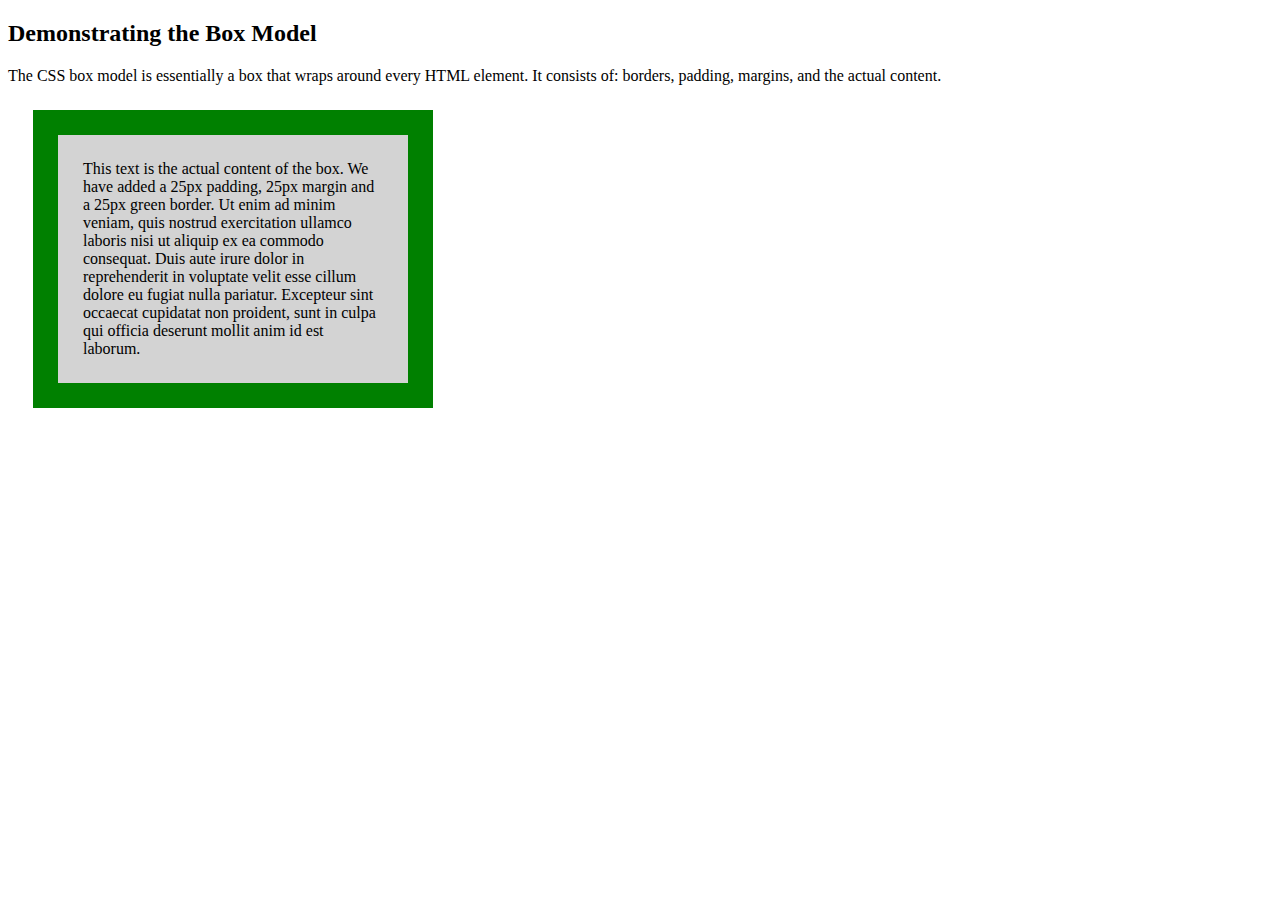
<file: box-model/index.html>
<!DOCTYPE html>
<html lang="en">
    <head>
        <title>Box Model</title>
        <meta charset="UTF-8">
        <meta name="viewport" content="width=device-width, initial-scale=1">
        <link href="./styles.css" rel="stylesheet">
    </head>
   <body>
        <h2>Demonstrating the Box Model</h2>

        <p>The CSS box model is essentially a box that wraps around every HTML element. It consists of: borders, padding, margins, and the actual content.</p>

        <div>This text is the actual content of the box. We have added a 25px padding, 25px margin and a 25px green border. Ut enim ad minim veniam, quis nostrud exercitation ullamco laboris nisi ut aliquip ex ea commodo consequat. Duis aute irure dolor in reprehenderit in voluptate velit esse cillum dolore eu fugiat nulla pariatur. Excepteur sint occaecat cupidatat non proident, sunt in culpa qui officia deserunt mollit anim id est laborum.</div>
    </body>
</html>
</file>
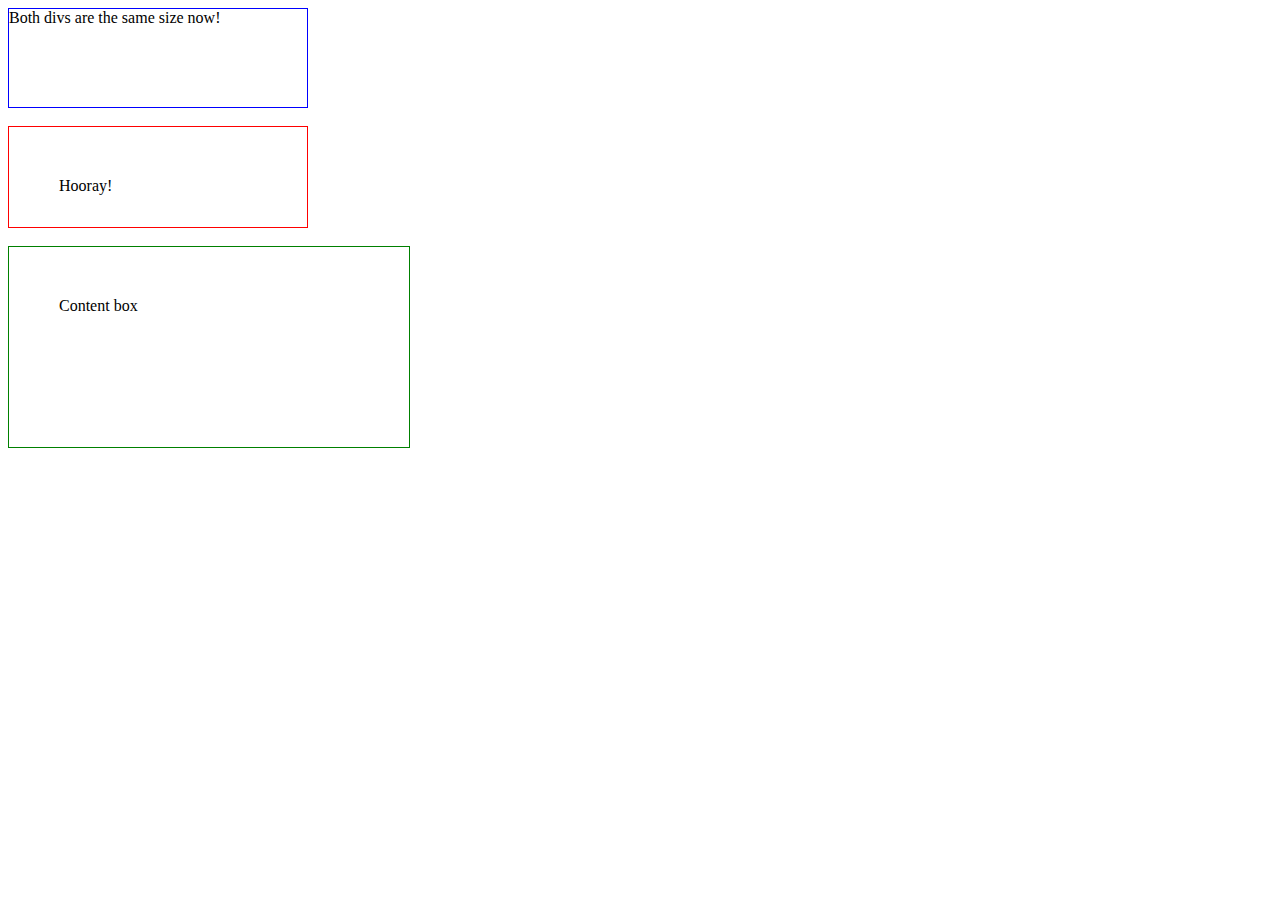
<file: box-sizing/index.html>
<!DOCTYPE html>
<html lang="en">
    <head>
        <title>Box Sizing</title>
        <meta charset="UTF-8">
        <meta name="viewport" content="width=device-width, initial-scale=1">
        <link href="./styles.css" rel="stylesheet">
    </head>
    <body>
        <div class="div1">Both divs are the same size now!</div>
        <br/>
        <div class="div2">Hooray!</div>
        <br/>
        <div class="div3">Content box</div>
    </body>
</html>
</file>
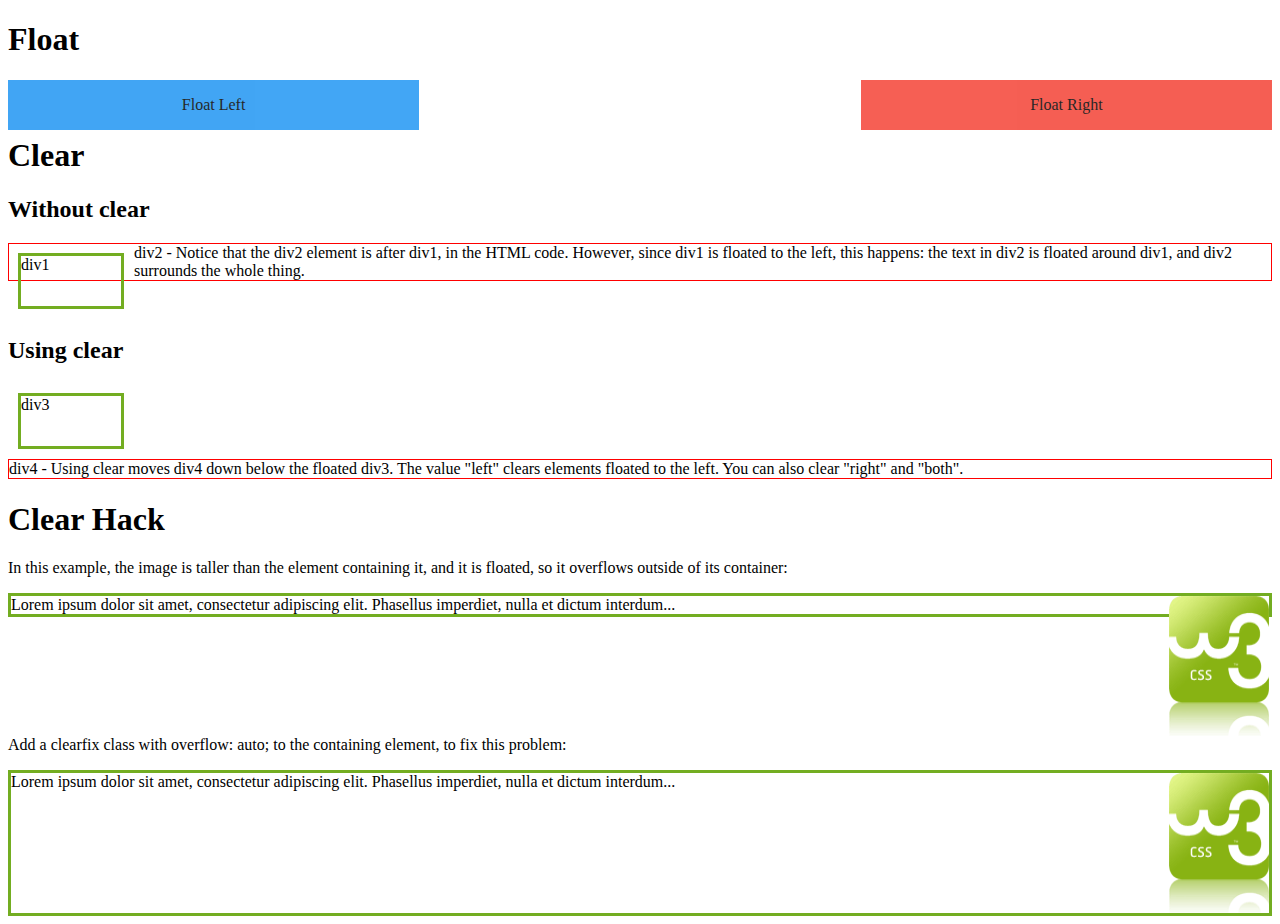
<file: float/index.html>
<!DOCTYPE html>
<html lang="en">
    <head>
        <title>Float</title>
        <meta charset="UTF-8">
        <meta name="viewport" content="width=device-width, initial-scale=1">
        <link href="./styles.css" rel="stylesheet">
    </head>
    <body>
        <h1>Float</h1>
        <div class="float-left">
            <span>Float Left</span>
        </div>
        <div class="float-right">
            <span>Float Right</span>
        </div>
        <br><br>

        <h1>Clear</h1>
        <h2>Without clear</h2>
        <div class="div1">div1</div>
        <div class="div2">div2 - Notice that the div2 element is after div1, in the HTML code. However, since div1 is floated to the left, this happens: the text in div2 is floated around div1, and div2 surrounds the whole thing.</div>
        <br><br>
        <h2>Using clear</h2>
        <div class="div3">div3</div>
        <div class="div4">div4 - Using clear moves div4 down below the floated div3. The value "left" clears elements floated to the left. You can also clear "right" and "both".</div>

        <h1>Clear Hack</h1>
        <p>In this example, the image is taller than the element containing it, and it is floated, so it overflows outside of its container:</p>
        <div class="clear-hack"><img class="img1" src="w3css.gif" alt="W3Schools.com" width="100" height="140">
        Lorem ipsum dolor sit amet, consectetur adipiscing elit. Phasellus imperdiet, nulla et dictum interdum...</div>
        <p style="clear:right">Add a clearfix class with overflow: auto; to the containing element, to fix this problem:</p>
        <div class="clear-hack clearfix"><img class="img2" src="w3css.gif" alt="W3Schools.com" width="100" height="140">
        Lorem ipsum dolor sit amet, consectetur adipiscing elit. Phasellus imperdiet, nulla et dictum interdum...</div>
    </body>
</html>
</file>
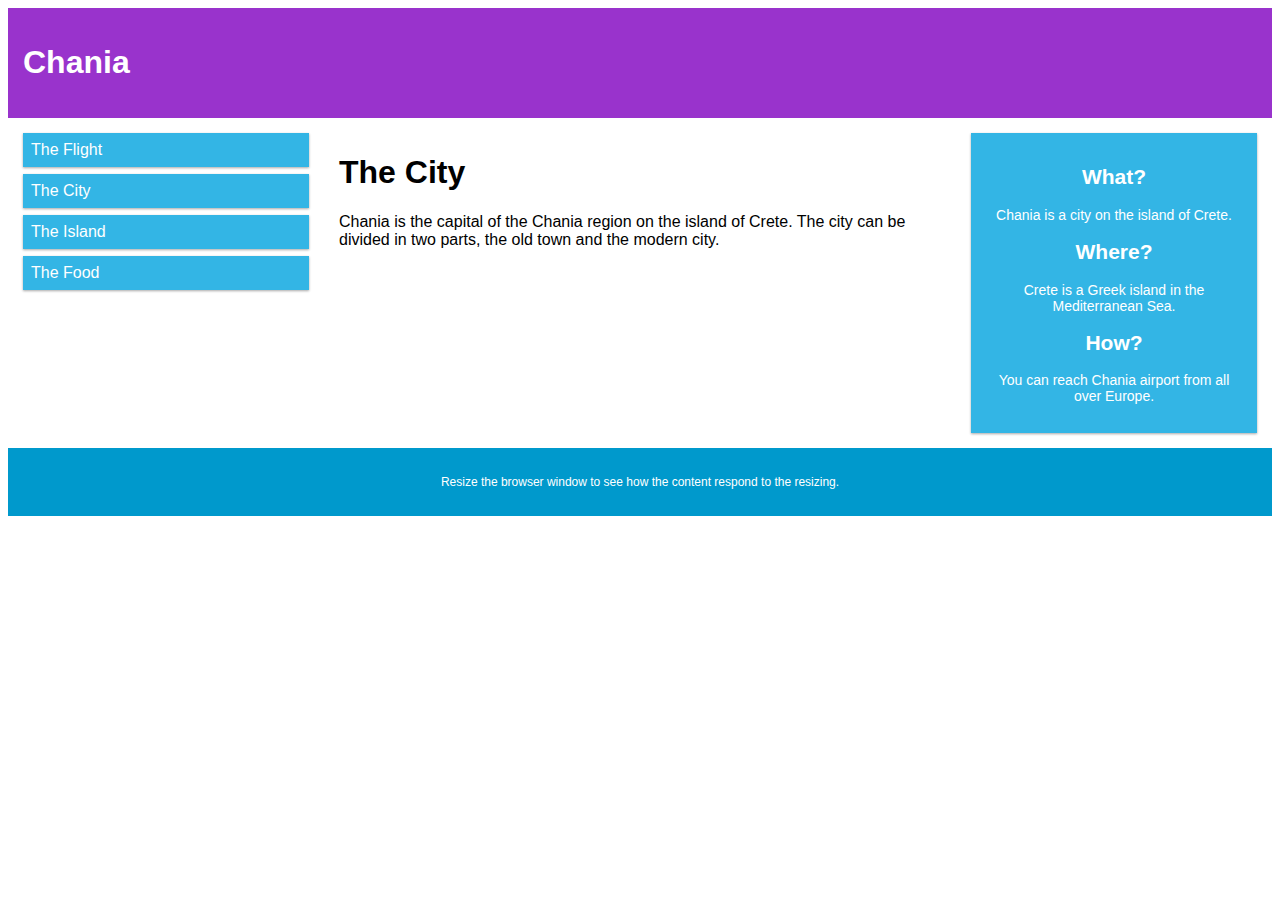
<file: grid-view-2/index.html>
<!DOCTYPE html>
<html lang="en">
    <head>
        <title>Grid view</title>
        <meta charset="UTF-8">
        <meta name="viewport" content="width=device-width, initial-scale=1">
        <link href="styles.css" rel="stylesheet">
    </head>
    <body>
        <div class="header">
        <h1>Chania</h1>
        </div>

        <div class="row">

        <div class="col-3 col-m-3 menu">
        <ul>
            <li>The Flight</li>
            <li>The City</li>
            <li>The Island</li>
            <li>The Food</li>
        </ul>
        </div>

        <div class="col-6 col-m-9">
        <h1>The City</h1>
        <p>Chania is the capital of the Chania region on the island of Crete. The city can be divided in two parts, the old town and the modern city.</p>
        </div>

        <div class="col-3 col-m-12">
        <div class="aside">
            <h2>What?</h2>
            <p>Chania is a city on the island of Crete.</p>
            <h2>Where?</h2>
            <p>Crete is a Greek island in the Mediterranean Sea.</p>
            <h2>How?</h2>
            <p>You can reach Chania airport from all over Europe.</p>
        </div>
        </div>

        </div>

        <div class="footer">
        <p>Resize the browser window to see how the content respond to the resizing.</p>
        </div>

    </body>
</html>
</file>
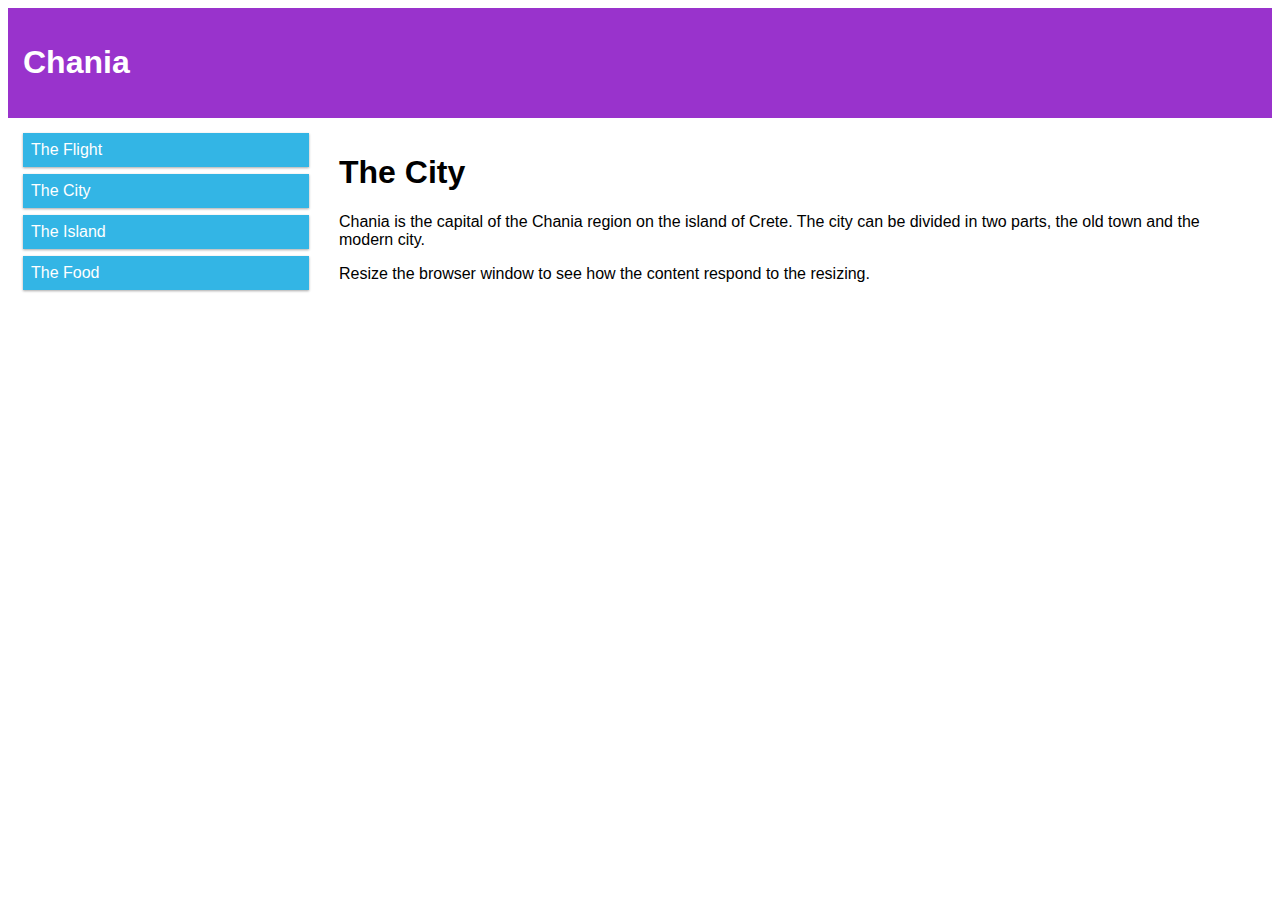
<file: grid-view/index.html>
<!DOCTYPE html>
<html lang="en">
    <head>
        <title>Grid view</title>
        <meta charset="UTF-8">
        <meta name="viewport" content="width=device-width, initial-scale=1">
        <link href="styles.css" rel="stylesheet">
    </head>
    <body>
        <div class="header">
        <h1>Chania</h1>
        </div>

        <div class="row">

            <div class="col-3 menu">
            <ul>
                <li>The Flight</li>
                <li>The City</li>
                <li>The Island</li>
                <li>The Food</li>
            </ul>
            </div>

            <div class="col-9">
            <h1>The City</h1>
            <p>Chania is the capital of the Chania region on the island of Crete. The city can be divided in two parts, the old town and the modern city.</p>
            <p>Resize the browser window to see how the content respond to the resizing.</p>
            </div>

        </div>
    </body>
</html>
</file>
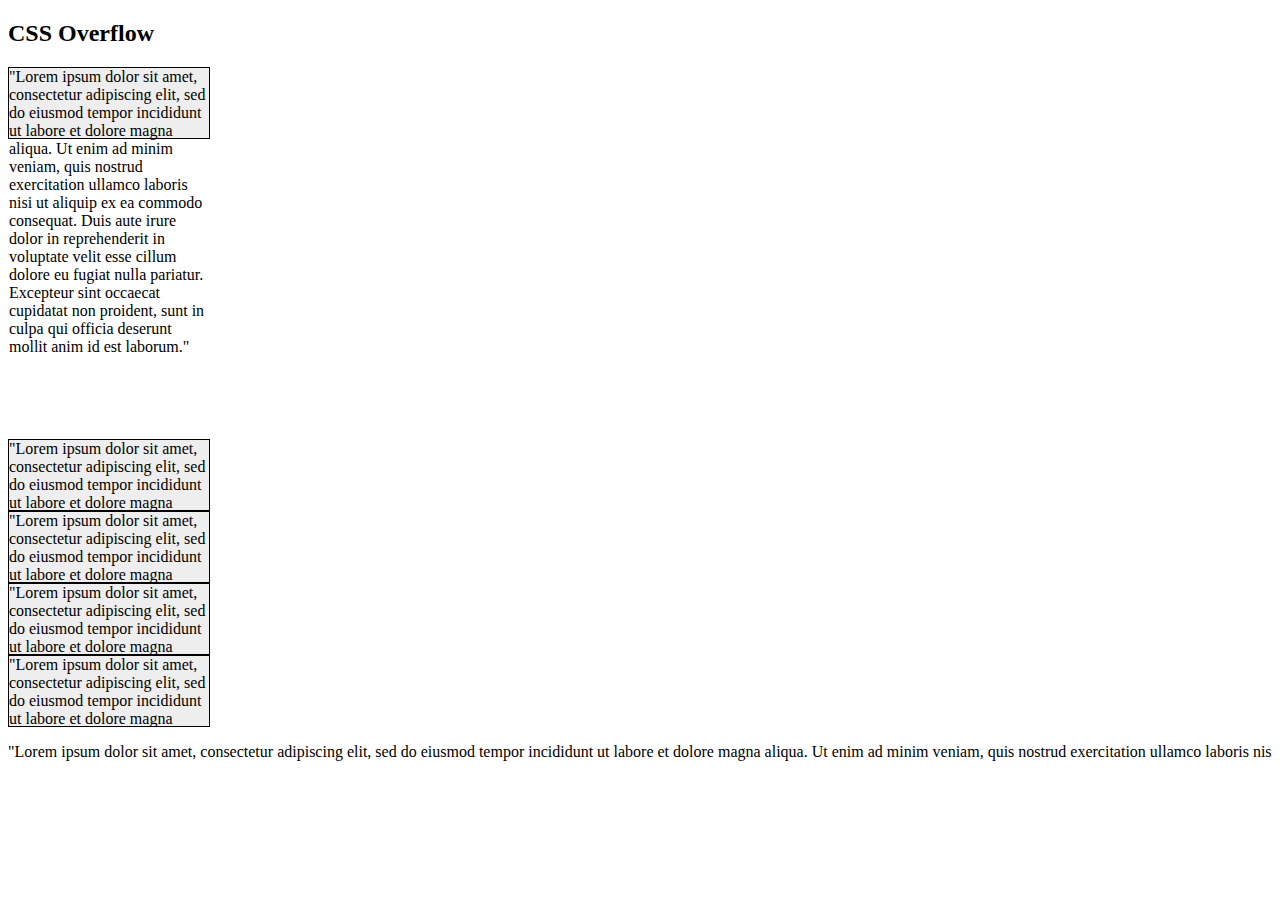
<file: overflow/index.html>
<!DOCTYPE html>
<html lang="en">
    <head>
        <title>Box Sizing</title>
        <meta charset="UTF-8">
        <meta name="viewport" content="width=device-width, initial-scale=1">
        <link href="./styles.css" rel="stylesheet">
    </head>
    <body>
        <h2>CSS Overflow</h2>
        <div class="container overflowVisible">"Lorem ipsum dolor sit amet, consectetur adipiscing elit, sed do eiusmod tempor incididunt ut labore et dolore magna aliqua. Ut enim ad minim veniam, quis nostrud exercitation ullamco laboris nisi ut aliquip ex ea commodo consequat. Duis aute irure dolor in reprehenderit in voluptate velit esse cillum dolore eu fugiat nulla pariatur. Excepteur sint occaecat cupidatat non proident, sunt in culpa qui officia deserunt mollit anim id est laborum."</div>

        <div class="container overflowHidden">"Lorem ipsum dolor sit amet, consectetur adipiscing elit, sed do eiusmod tempor incididunt ut labore et dolore magna aliqua. Ut enim ad minim veniam, quis nostrud exercitation ullamco laboris nisi ut aliquip ex ea commodo consequat. Duis aute irure dolor in reprehenderit in voluptate velit esse cillum dolore eu fugiat nulla pariatur. Excepteur sint occaecat cupidatat non proident, sunt in culpa qui officia deserunt mollit anim id est laborum."</div>

        <div class="container overflowScroll">"Lorem ipsum dolor sit amet, consectetur adipiscing elit, sed do eiusmod tempor incididunt ut labore et dolore magna aliqua. Ut enim ad minim veniam, quis nostrud exercitation ullamco laboris nisi ut aliquip ex ea commodo consequat. Duis aute irure dolor in reprehenderit in voluptate velit esse cillum dolore eu fugiat nulla pariatur. Excepteur sint occaecat cupidatat non proident, sunt in culpa qui officia deserunt mollit anim id est laborum."</div>

        <div class="container overflowAuto">"Lorem ipsum dolor sit amet, consectetur adipiscing elit, sed do eiusmod tempor incididunt ut labore et dolore magna aliqua. Ut enim ad minim veniam, quis nostrud exercitation ullamco laboris nisi ut aliquip ex ea commodo consequat. Duis aute irure dolor in reprehenderit in voluptate velit esse cillum dolore eu fugiat nulla pariatur. Excepteur sint occaecat cupidatat non proident, sunt in culpa qui officia deserunt mollit anim id est laborum."</div>

        <div class="container overflowXY1">"Lorem ipsum dolor sit amet, consectetur adipiscing elit, sed do eiusmod tempor incididunt ut labore et dolore magna aliqua. Ut enim ad minim veniam, quis nostrud exercitation ullamco laboris nisi ut aliquip ex ea commodo consequat. Duis aute irure dolor in reprehenderit in voluptate velit esse cillum dolore eu fugiat nulla pariatur. Excepteur sint occaecat cupidatat non proident, sunt in culpa qui officia deserunt mollit anim id est laborum."</div>

        <p class="overflowX">"Lorem ipsum dolor sit amet, consectetur adipiscing elit, sed do eiusmod tempor incididunt ut labore et dolore magna aliqua. Ut enim ad minim veniam, quis nostrud exercitation ullamco laboris nisi ut aliquip ex ea commodo consequat. Duis aute irure dolor in reprehenderit in voluptate velit esse cillum dolore eu fugiat nulla pariatur. Excepteur sint occaecat cupidatat non proident, sunt in culpa qui officia deserunt mollit anim id est laborum."</p>
    </body>
</html>
</file>
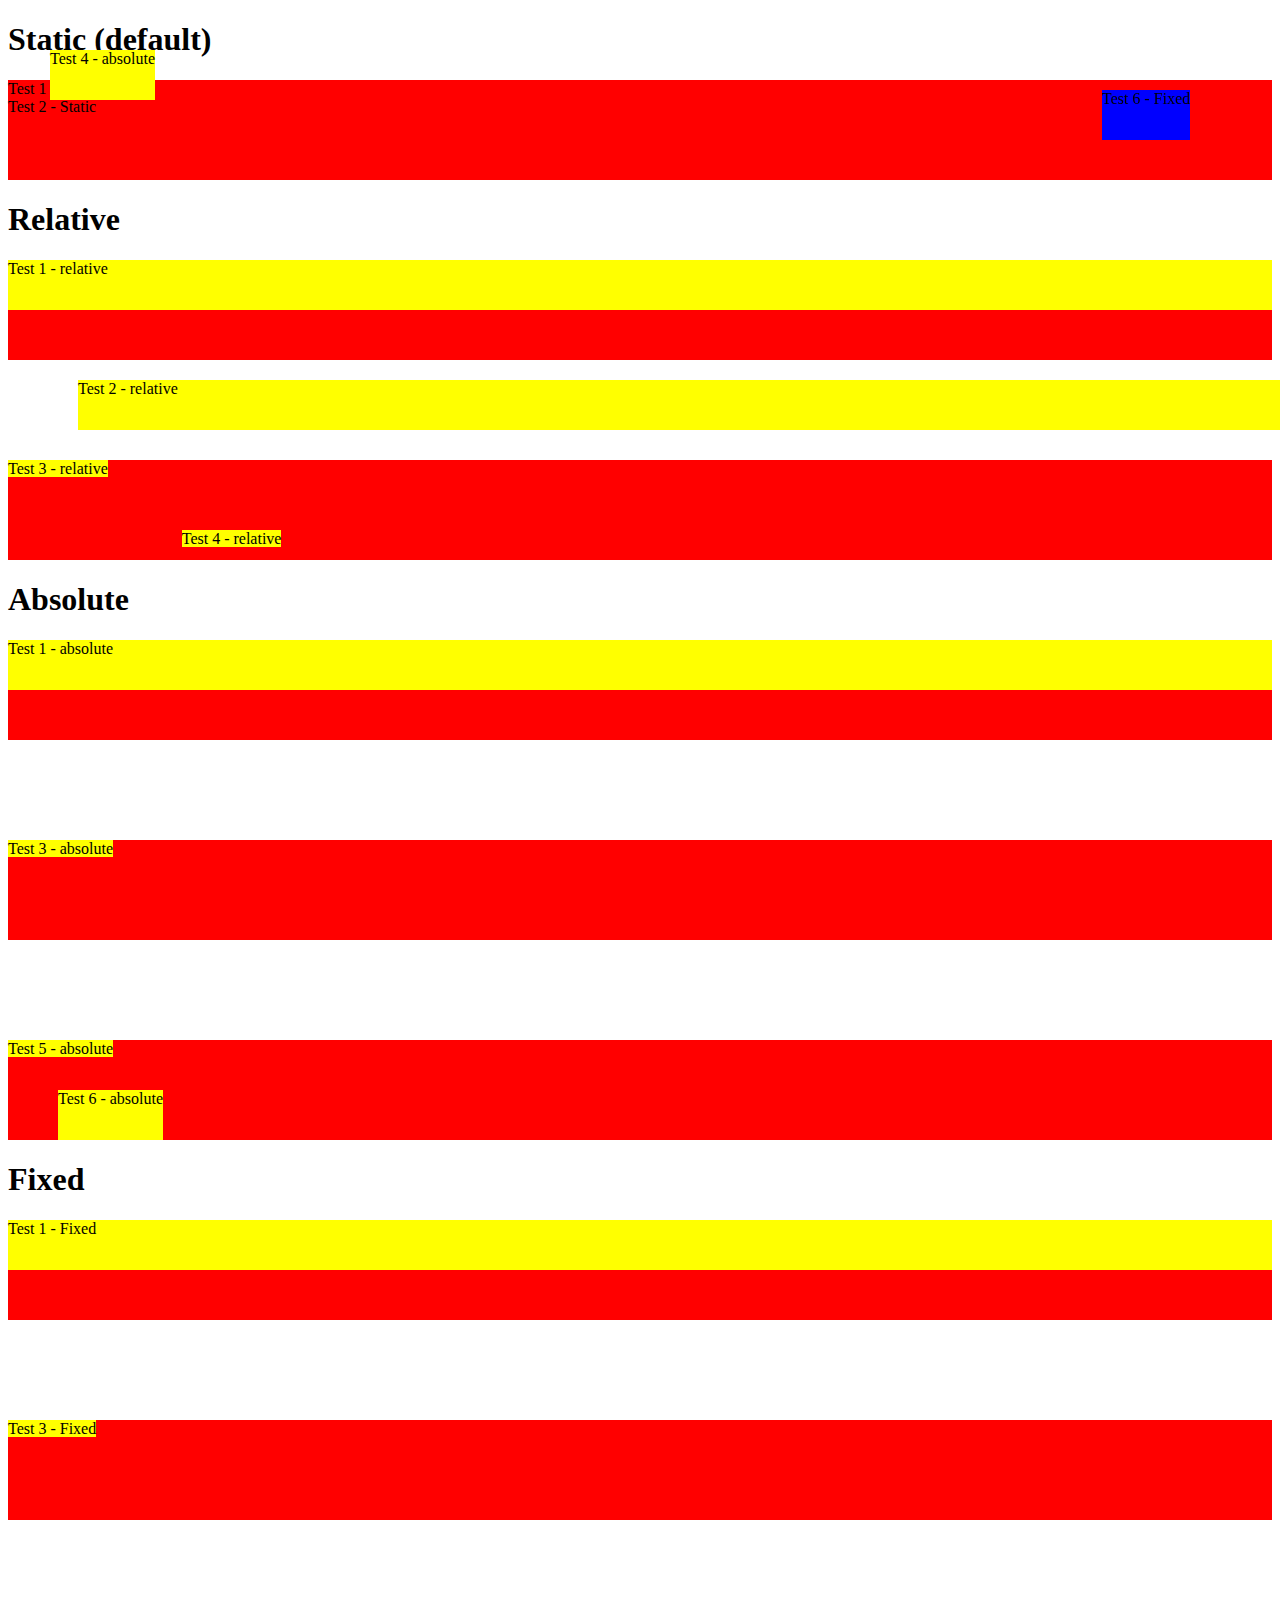
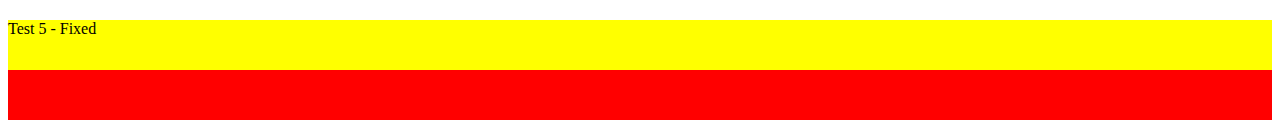
<file: position/index.html>
<!DOCTYPE html>
<html lang="en">
    <head>
        <title>Box Sizing</title>
        <meta charset="UTF-8">
        <meta name="viewport" content="width=device-width, initial-scale=1">
        <link href="./styles.css" rel="stylesheet">
    </head>
    <body>
        <h1>Static (default)</h1>
        <div class="container positionStatic">
            <div>Test 1 - Static</div>
            <div>Test 2 - Static</div>
        </div>  
        
        <h1>Relative</h1>
        <div class="container">
            <div class="item">Test 1 - relative</div>
            <div class="item positionRelative">Test 2 - relative</div>
        </div>  
        <div style="margin:100px;"></div>
        <div class="container">
            <div class="item inlineItem">Test 3 - relative</div>
            <div class="item inlineItem positionRelative">Test 4 - relative</div>
        </div>    
        

        <h1>Absolute</h1>
        <div class="container">
            <div class="item">Test 1 - absolute</div>
            <div class="item positionAbsolute">Test 2 - absolute</div>
        </div>  
        <div style="margin:100px;"></div>
        <div class="container">
            <div class="item inlineItem">Test 3 - absolute</div>
            <div class="item inlineItem positionAbsolute">Test 4 - absolute</div>
        </div>      
        <div style="margin:100px;"></div>
        <div class="container relative">
            <div class="item inlineItem">Test 5 - absolute</div>
            <div class="item inlineItem positionAbsolute">Test 6 - absolute</div>
        </div>   
        
        <h1>Fixed</h1>
        <div class="container">
            <div class="item">Test 1 - Fixed</div>
            <div class="item positionFixed">Test 2 - Fixed</div>
        </div>  
        <div style="margin:100px;"></div>
        <div class="container">
            <div class="item inlineItem">Test 3 - Fixed</div>
            <div class="item inlineItem positionFixed">Test 4 - Fixed</div>
        </div>      
        <div style="margin:100px;"></div>
        <div class="container relative">
            <div class="item">Test 5 - Fixed</div>
            <div class="item inlineItem positionFixed">Test 6 - Fixed</div>
        </div>   
    </body>
</html>
</file>
<file: box-model/styles.css>
div {
    background-color: lightgrey;
    width: 300px;
    border: 25px solid green;
    padding: 25px;
    margin: 25px;
}
</file>
<file: box-sizing/styles.css>
.div1 {
    width: 300px;
    height: 100px;
    border: 1px solid blue;
    box-sizing: border-box;
}

.div2 {
    width: 300px;
    height: 100px;
    padding: 50px;
    border: 1px solid red;
    box-sizing: border-box;
}

.div3 {
    width: 300px;
    height: 100px;
    padding: 50px;
    border: 1px solid green;
    /*box-sizing: border-box;*/
}

/*
Good practice:

*{
    box-sizing: border-box
}
*/
</file>
<file: float/styles.css>
.float-left {
    background-color:#2196F3;
    padding:16px;
    float:left;
    width:30%;
    opacity:0.85;
    text-align:center;
}


.float-right {
    background-color:#F44336;
    padding:16px;
    float:right;
    width:30%;
    opacity:0.85;
    text-align:center;
}

.div1 {
    float: left;
    width: 100px;
    height: 50px;
    margin: 10px;
    border: 3px solid #73AD21;
}

.div2 {
    border: 1px solid red;
}


.div3 {
    float: left;
    width: 100px;
    height: 50px;
    margin: 10px;
    border: 3px solid #73AD21;
}

.div4 {
    border: 1px solid red;
    clear: left;
}


div.clear-hack {
    border: 3px solid #73AD21;
}

.img1 {
    float: right;
}

.clearfix::after {
    content: "";
    clear: both;
    display: table;
}

.img2 {
    float: right;
}
</file>
<file: grid-view-2/styles.css>
* {
    box-sizing: border-box;
}
.row::after {
    content: "";
    clear: both;
    display: table;
}
[class*="col-"] {
    float: left;
    padding: 15px;
}
html {
    font-family: "Lucida Sans", sans-serif;
}
.header {
    background-color: #9933cc;
    color: #ffffff;
    padding: 15px;
}
.menu ul {
    list-style-type: none;
    margin: 0;
    padding: 0;
}
.menu li {
    padding: 8px;
    margin-bottom: 7px;
    background-color: #33b5e5;
    color: #ffffff;
    box-shadow: 0 1px 3px rgba(0,0,0,0.12), 0 1px 2px rgba(0,0,0,0.24);
}
.menu li:hover {
    background-color: #0099cc;
}
.aside {
    background-color: #33b5e5;
    padding: 15px;
    color: #ffffff;
    text-align: center;
    font-size: 14px;
    box-shadow: 0 1px 3px rgba(0,0,0,0.12), 0 1px 2px rgba(0,0,0,0.24);
}
.footer {
    background-color: #0099cc;
    color: #ffffff;
    text-align: center;
    font-size: 12px;
    padding: 15px;
}
/* For mobile phones: */
[class*="col-"] {
    width: 100%;
}
@media only screen and (min-width: 600px) {
    /* For tablets: */
    .col-m-1 {width: 8.33%;}
    .col-m-2 {width: 16.66%;}
    .col-m-3 {width: 25%;}
    .col-m-4 {width: 33.33%;}
    .col-m-5 {width: 41.66%;}
    .col-m-6 {width: 50%;}
    .col-m-7 {width: 58.33%;}
    .col-m-8 {width: 66.66%;}
    .col-m-9 {width: 75%;}
    .col-m-10 {width: 83.33%;}
    .col-m-11 {width: 91.66%;}
    .col-m-12 {width: 100%;}
}
@media only screen and (min-width: 768px) {
    /* For desktop: */
    .col-1 {width: 8.33%;}
    .col-2 {width: 16.66%;}
    .col-3 {width: 25%;}
    .col-4 {width: 33.33%;}
    .col-5 {width: 41.66%;}
    .col-6 {width: 50%;}
    .col-7 {width: 58.33%;}
    .col-8 {width: 66.66%;}
    .col-9 {width: 75%;}
    .col-10 {width: 83.33%;}
    .col-11 {width: 91.66%;}
    .col-12 {width: 100%;}
}
</file>
<file: grid-view/styles.css>
* {
    box-sizing: border-box;
}
.row::after {
    content: "";
    clear: both;
    display: table;
}
[class*="col-"] {
    float: left;
    padding: 15px;
}
.col-1 {width: 8.33%;}
.col-2 {width: 16.66%;}
.col-3 {width: 25%;}
.col-4 {width: 33.33%;}
.col-5 {width: 41.66%;}
.col-6 {width: 50%;}
.col-7 {width: 58.33%;}
.col-8 {width: 66.66%;}
.col-9 {width: 75%;}
.col-10 {width: 83.33%;}
.col-11 {width: 91.66%;}
.col-12 {width: 100%;}
html {
    font-family: "Lucida Sans", sans-serif;
}
.header {
    background-color: #9933cc;
    color: #ffffff;
    padding: 15px;
}
.menu ul {
    list-style-type: none;
    margin: 0;
    padding: 0;
}
.menu li {
    padding: 8px;
    margin-bottom: 7px;
    background-color: #33b5e5;
    color: #ffffff;
    box-shadow: 0 1px 3px rgba(0,0,0,0.12), 0 1px 2px rgba(0,0,0,0.24);
}
.menu li:hover {
    background-color: #0099cc;
}
</file>
<file: overflow/styles.css>
.container {
    background-color: #eee;
    width: 200px;
    height: 70px;
    border: 1px solid black;
}
  
.overflowVisible {
    overflow: visible;
    margin-bottom: 300px;
}
.overflowHidden {
    overflow: hidden;
}
.overflowScroll {
    overflow: scroll;
}
.overflowAuto {
    overflow: auto;
}
.overflowX {
  overflow-x: scroll;
  white-space: nowrap;
}
.overflowXY1{
  overflow-x: hidden;
  overflow-y: scroll;
}
</file>
<file: position/styles.css>
.container {
    height: 100px;
    background: red;
}

.relative {
    position: relative;
}

.item {
    height: 50px;
    background: yellow;
}

.inlineItem {
    display: inline;
}
.positionStatic {
    /*top:100px;*/
}

.positionRelative {
    position: relative;
    left: 70px;
    top: 70px;
}

.positionAbsolute {
    position: absolute;
    left: 50px;
    top: 50px;
    /*z-index*/
}

.positionFixed {
    position: fixed;
    right: 90px;
    top: 90px;
    background: blue;
    /*z-index*/
}
</file>
